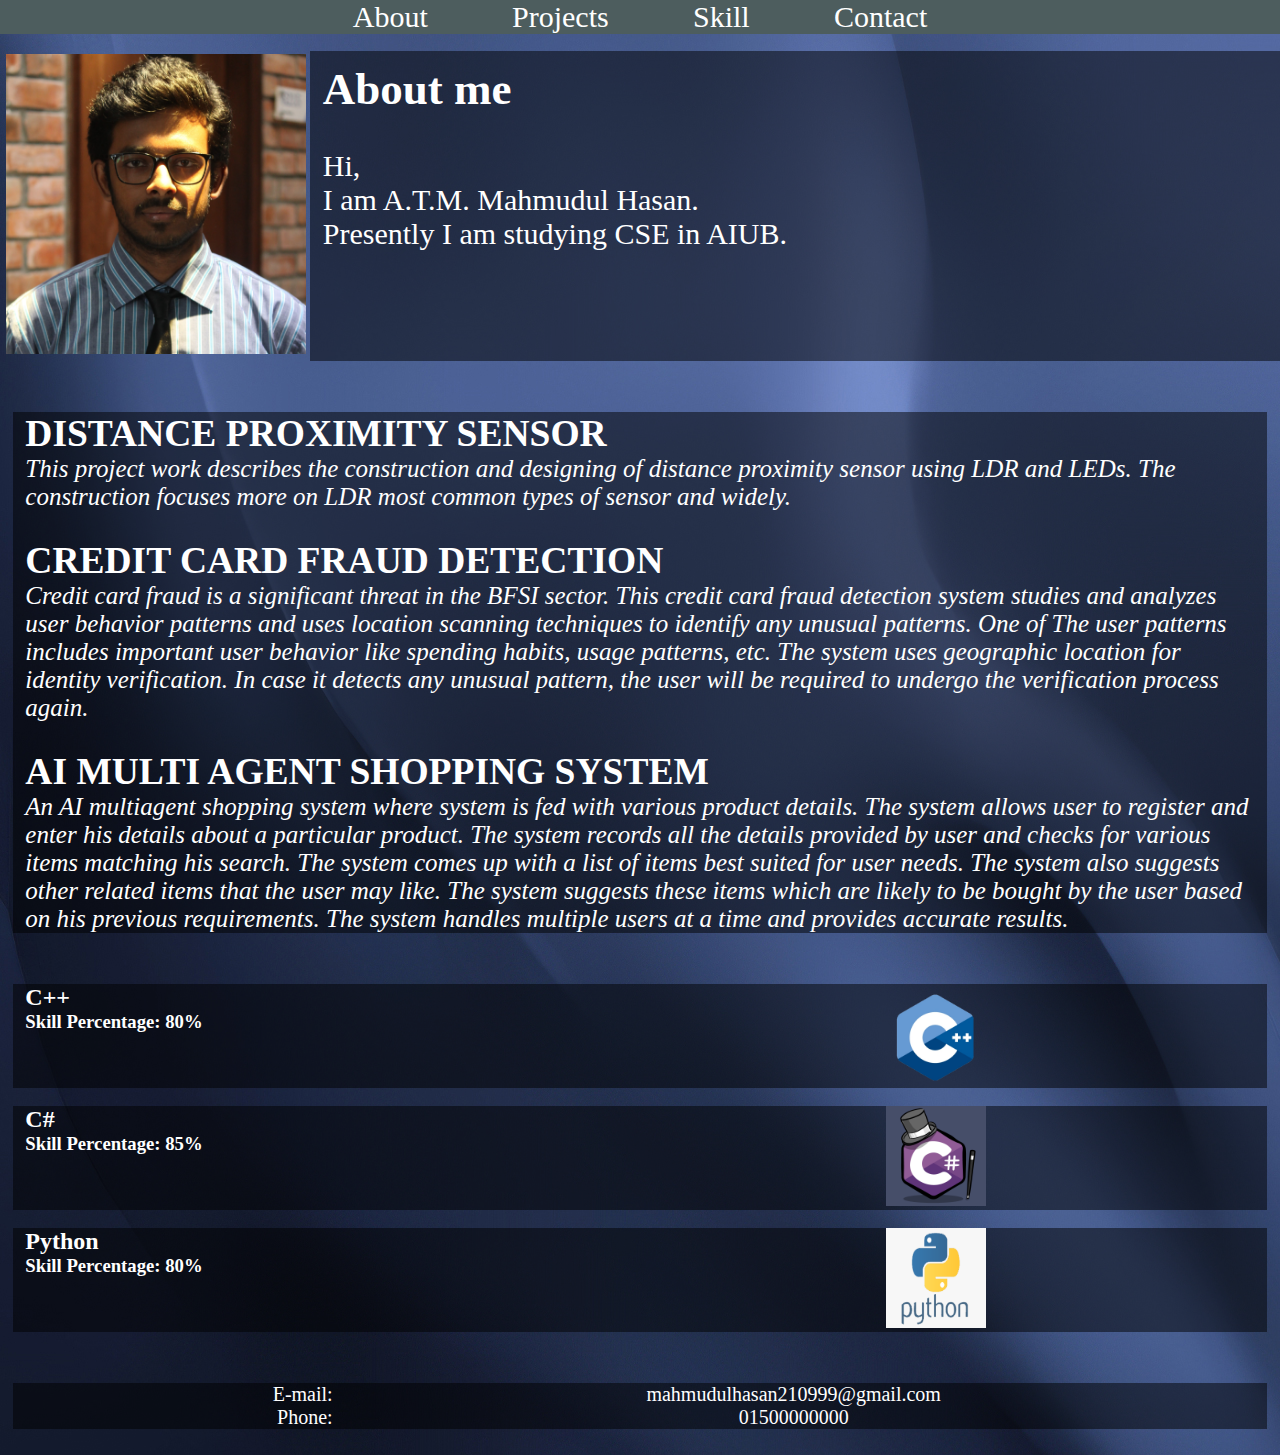
<file: index.html>
<!DOCTYPE html>
<html lang="en">
<head>
      <title>Portfolio</title>
      <link rel="stylesheet" href="style.css">
</head>
<body>
      <section id="container">
      <div class="box1">
            <a href="index.html#about">About </a>
            <a href="index.html#projects">Projects </a>
            <a href="index.html#skills">Skill </a>
            <a href="index.html#contact">Contact</a>    
      </div>
      </section>

      <section id="about">
            <div class="about-pic">
                  <img src="asset/me.jpg" alt="pp" height="300px" width="300px">
            </div>
            <div class="about-text">
                  <h2>About me</h2> <br>
                  <p>Hi,</p>
                  <p>I am A.T.M. Mahmudul Hasan.</p>
                  <p>Presently I am studying CSE in AIUB.</p>
            </div>
      </section>

      <section id="projects">
            <div class="project-box">
                  <h2>DISTANCE PROXIMITY SENSOR</h2>
                  <p><i>This project work describes the construction and designing of distance proximity sensor using LDR and LEDs. The construction focuses more on LDR most common types of sensor and widely.</i></p> <br>
                  <h2>CREDIT CARD FRAUD DETECTION</h2>
                  <p><i>Credit card fraud is a significant threat in the BFSI sector. This credit card fraud detection system studies and analyzes user behavior patterns and uses location scanning techniques to identify any unusual patterns. One of The user patterns includes important user behavior like spending habits, usage patterns, etc. The system uses geographic location for identity verification. In case it detects any unusual pattern, the user will be required to undergo the verification process again.</i></p> <br>
                  <h2>AI MULTI AGENT SHOPPING SYSTEM</h2>
                  <p><i>An AI multiagent shopping system where system is fed with various product details. The system allows user to register and enter his details about a particular product. The system records all the details provided by user and checks for various items matching his search. The system comes up with a list of items best suited for user needs. The system also suggests other related items that the user may like. The system suggests these items which are likely to be bought by the user based on his previous requirements. The system handles multiple users at a time and provides accurate results.</i></p>
            </div>
      </section>

      <section id="skills">
            <div class="s1">
                  <div class="s1-txt">
                        <h2>C++</h2>
                        <h3>Skill Percentage: <b>80%</b></h3>
                  </div>

                  <div class="s1-pic">
                        <img src="asset/cpp.png" alt="cpp" height="100px" width="100px">
                  </div>
            </div> <br>
            <div class="s2">
                  <div class="s2-txt">
                        <h2>C#</h2>
                        <h3>Skill Percentage: <b>85%</b></h3>
                  </div>

                  <div class="s2-pic">
                        <img src="asset/csharp.png" alt="csharp" height="100px" width="100px">
                  </div>
            </div> <br>
            <div class="s3">
                  <div class="s3-txt">
                        <h2>Python</h2>
                        <h3>Skill Percentage: <b>80%</b></h3>
                  </div>

                  <div class="s3-pic">
                        <img src="asset/python.png" alt="python" height="100px" width="100px">
                  </div>
            </div>
      </section>

      <section id="contact">
            <div class="c1">
                  <div class="c1a">
                        <label>E-mail: </label> <br>
                        <label>Phone: </label>
                  </div>
                  <div class="c1b">
                        <label>mahmudulhasan210999@gmail.com</label> <br>
                        <label>01500000000</label>
                  </div>
            </div>
      </section>

</body>
</html>
</file>
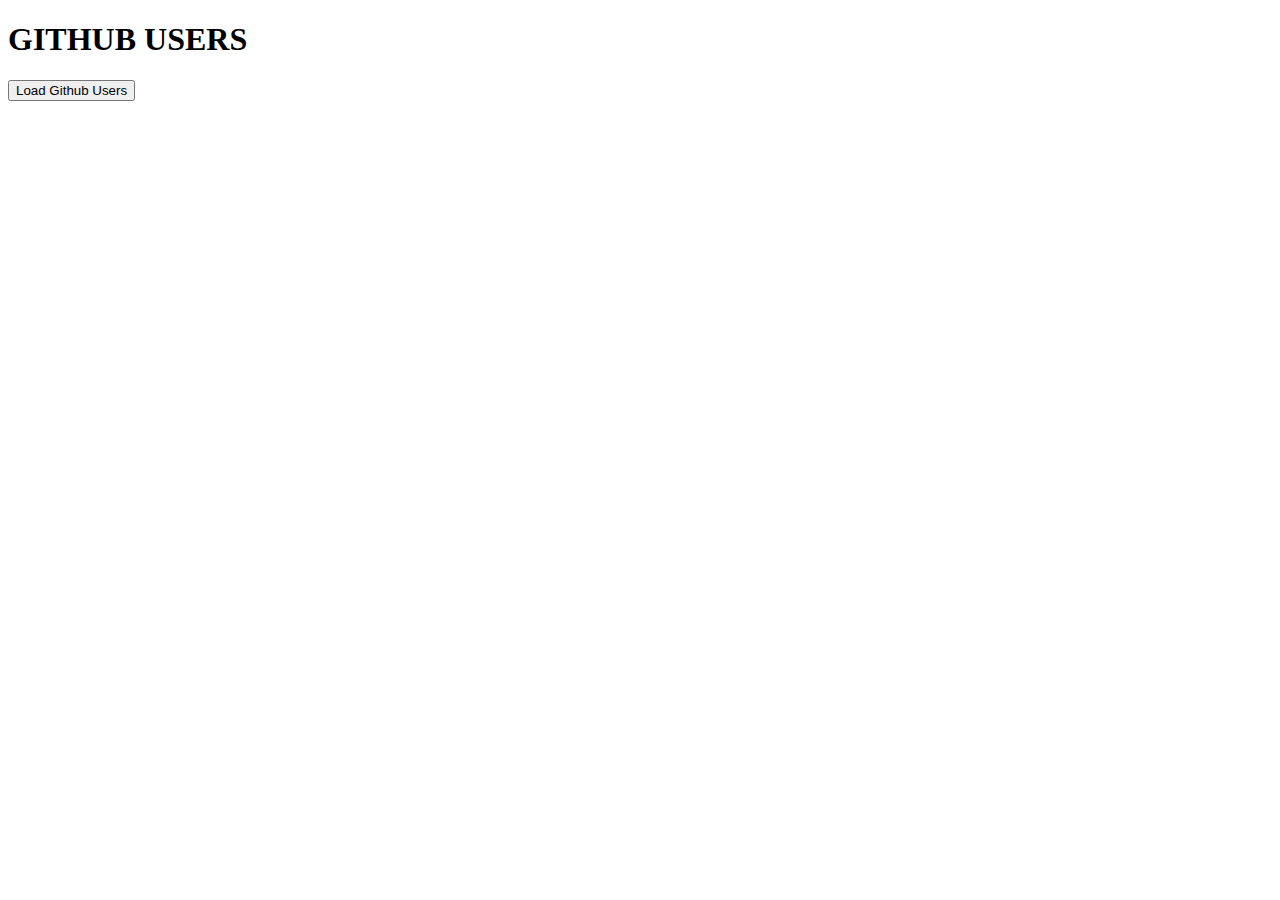
<file: repopeople.html>
<!DOCTYPE html>
<html lang="en">
<head>
      <title>GITHUB</title>
      <style>
            #in1{
                  background-color: rgba(177, 208, 243, 0.527);
            }
      </style>
</head>
<body>
      <h1>GITHUB USERS</h1>
      <button id="load">Load Github Users</button>
      <br><br>
      
      <section>
            <div id="in1"></div>
      </section>

      <script>
            document.getElementById('load').addEventListener('click', loadm);

            function loadm() {
                  var req = new XMLHttpRequest();
                  req.open('GET', 'https://api.github.com/users');

                  req.onload = function() {
                        if(req.status == 200) {
                              var arr = JSON.parse(req.responseText);
                              var display = '';
                              var avatar = '';
                              var id = '';
                              var login = ''; 
                              
                              for (var x=0; x<arr.length; x++){

                                    var avatar = arr[x].avatar_url;
                                    var id= arr[x].id;
                                    var login= arr[x].login;

                                    display +=
                                          '<img src="' + avatar + '"' + 'height=150px' + 'width= 150px' + '>' + '  ' +
                                          'ID: ' + id + '  ' +
                                          'Login: ' + login + '<br>' 
                                    ;
                              
                                    document.getElementById('in1').innerHTML= display;            
                              } 
                        }
                  }
                  req.send();
            }            
      </script>
</body>
</html>
</file>
<file: style.css>
body{
      background-image: url(asset/bg.jpg);
      color: white;
}
*{
      padding: 0;
      margin: 0;
  }
#container{
      padding-left: 0;
      padding-right: 0;
      padding-top: 0;
      padding-bottom: 2%;
}
#container .box1{
      background-color: rgb(77, 93, 94);
      padding-left: 0;
      padding-right: 0;
      padding-top: 0;
      padding-bottom: 0;
      font-size: 30px;
      position: fixed;
      width: 100%;
      text-align: center;
}
a{
      padding: 3%;
      text-decoration: none;
      color: white;
}
#about{
      padding-top: 25px;
      padding-bottom: 2%;
      display: flex;
      align-items: justify;
}
#about .about-pic{
      flex: 100px;
}
#about .about-pic img{
      padding-top: 1%;
      padding-bottom: 1%;
      padding-left: 2%;
      padding-right: 10px;
}
#about .about-text{
      flex: 60%;
      padding-top: 1%;
      padding-bottom: 1%;
      padding-left: 1%;
      font-size: 30px;
      background-color: rgba(0, 0, 0, 0.500);
      color: white;
}
#projects{
      padding-top: 2%;
      padding-bottom: 2%;
      padding-left: 1%;
      padding-right: 1%;
}
#projects .project-box{
      background-color: rgba(0, 0, 0, 0.500);
      padding-left: 1%;
      padding-right: 1%;
      font-size: 25px;
}
#skills{
      padding-top: 2%;
      padding-bottom: 2%;
      padding-left: 1%;
      padding-right: 1%;
}
#skills .s1{
      background-color: rgba(0, 0, 0, 0.500);
      padding-left: 1%;
      padding-right: 1%;
      display: flex;
      align-items: justify;
}
#skills .s1 .s1-txt{
      flex: 70%;
}
#skills .s1 .s1-pic{
      flex: 30%;
}
#skills .s2{
      background-color: rgba(0, 0, 0, 0.500);
      padding-left: 1%;
      padding-right: 1%;
      display: flex;
      align-items: justify;
}
#skills .s2 .s2-txt{
      flex: 70%;
}
#skills .s2 .s2-pic{
      flex: 30%;
}
#skills .s3{
      background-color: rgba(0, 0, 0, 0.500);
      padding-left: 1%;
      padding-right: 1%;
      display: flex;
      align-items: justify;
}
#skills .s3 .s3-txt{
      flex: 70%;
}
#skills .s3 .s3-pic{
      flex: 30%;
}
#contact{
      padding-top: 2%;
      padding-bottom: 2%;
      padding-left: 1%;
      padding-right: 1%;
}
#contact .c1{
      background-color: rgba(0, 0, 0, 0.500);
      padding-left: 1%;
      padding-right: 1%;
      display: flex;
      align-items: justify;
      font-size: 20px;
}
#contact .c1 .c1a{
      flex: 25%;
      text-align: right;
}
#contact .c1 .c1b{
      flex: 75%;
      text-align: center;
}
html{
      scroll-behavior: smooth;
}
</file>
